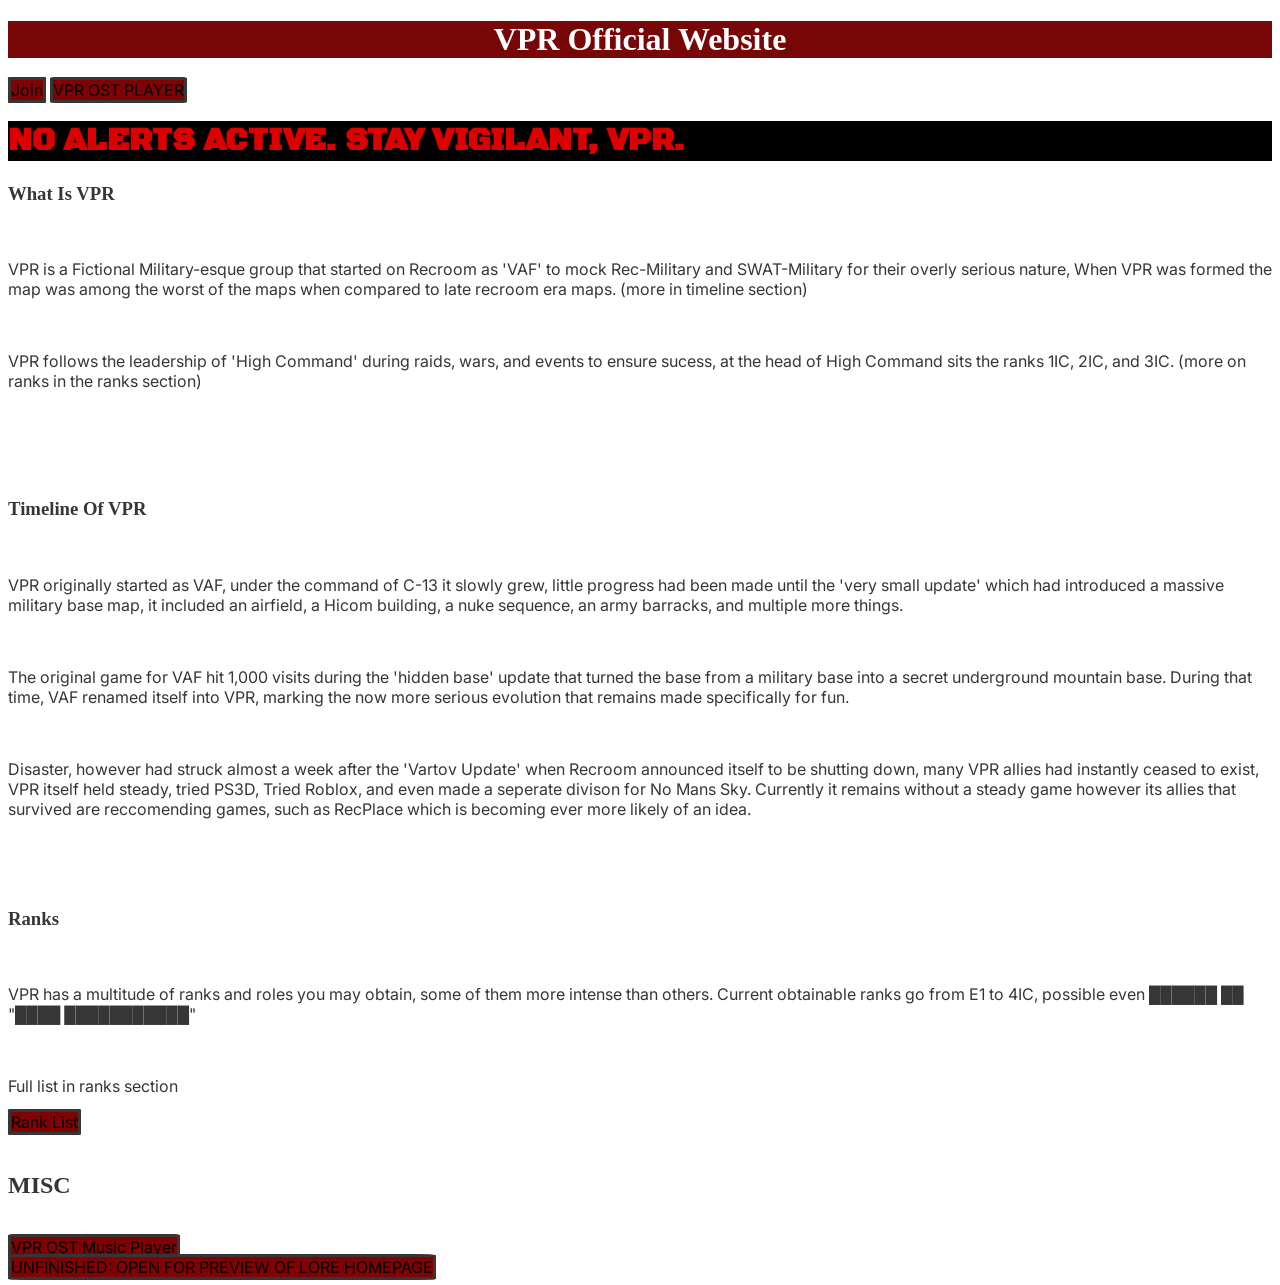
<file: index.html>
<!DOCTYPE html>
<html>
<head>
<meta charset="UTF-8">
        <meta name="viewport" content="width=device-width, initial-scale=1.0">

<link rel="stylesheet" href="Style.css">
<title><VPR-web></VPR-web></title>

</head>

<div class="TitleHead">
<h1>VPR Official Website</h1>
</div>
<div class="middleLinks; justify-content:center;">
<span>  <a href="JoinVPR.html" class="button">Join</a>
    <a href="MusicPlayer.html" class="button">VPR OST PLAYER</a>

</span>
</div>
<div class="alert">
    <h1>NO ALERTS ACTIVE. STAY VIGILANT, VPR.</h1>

    </div>
<div class="HeadersLeft">
    <h3>What Is VPR</h3>
    </div>
    <div class="left">
    <br>
        <p>VPR is a Fictional Military-esque group that started on Recroom as 'VAF' to mock Rec-Military and SWAT-Military for their overly serious nature, When VPR was formed the map was among the worst of the maps when compared to late recroom era maps. (more in timeline section)</p>
        <br>
        <p>VPR follows the leadership of 'High Command' during raids, wars, and events to ensure sucess, at the head of High Command sits the ranks 1IC, 2IC, and 3IC. (more on ranks in the ranks section)</p>
</div>
<br><br><br><br>
<div class="HeadersLeft">
    <h3>Timeline Of VPR</h3>
    </div>
    <div class="left">
    <br>
        <p>VPR originally started as VAF, under the command of C-13 it slowly grew, little progress had been made until the 'very small update' which had introduced a massive military base map, it included an airfield, a Hicom building, a nuke sequence, an army barracks, and multiple more things.</p>
        <br>
        <p>The original game for VAF hit 1,000 visits during the 'hidden base' update that turned the base from a military base into a secret underground mountain base. During that time, VAF renamed itself into VPR, marking the now more serious evolution that remains made specifically for fun.</p>
        <br>
        <p>Disaster, however had struck almost a week after the 'Vartov Update' when Recroom announced itself to be shutting down, many VPR allies had instantly ceased to exist, VPR itself held steady, tried PS3D, Tried Roblox, and even made a seperate divison for No Mans Sky. Currently it remains without a steady game however its allies that survived are reccomending games, such as RecPlace which is becoming ever more likely of an idea.</p>
     </div>
<br><br><br>
<div class="HeadersLeft">
    <h3>Ranks</h3>
    </div>
    <div class="left">
    <br>
        <p>VPR has a multitude of ranks and roles you may obtain, some of them more intense than others. Current obtainable ranks go from E1 to 4IC, possible even ██████ ██ "████ ███████████"</p>
        <br>
        <p>Full list in ranks section</p>
        <a href="Ranklist.html" class="button">Rank List</a>
        <br><br>

</div>
<div class="HeadersLeft">
    <h2>MISC</h2>
    <br>
</div>
<div class="left">
    <a href="MusicPlayer.html" class="button">VPR OST Music Player</a>
    <br>
    <a href="LoreHome.html" class="button">UNFINISHED: OPEN FOR PREVIEW OF LORE HOMEPAGE</a>
</div>



    
</body>
</html>
</file>
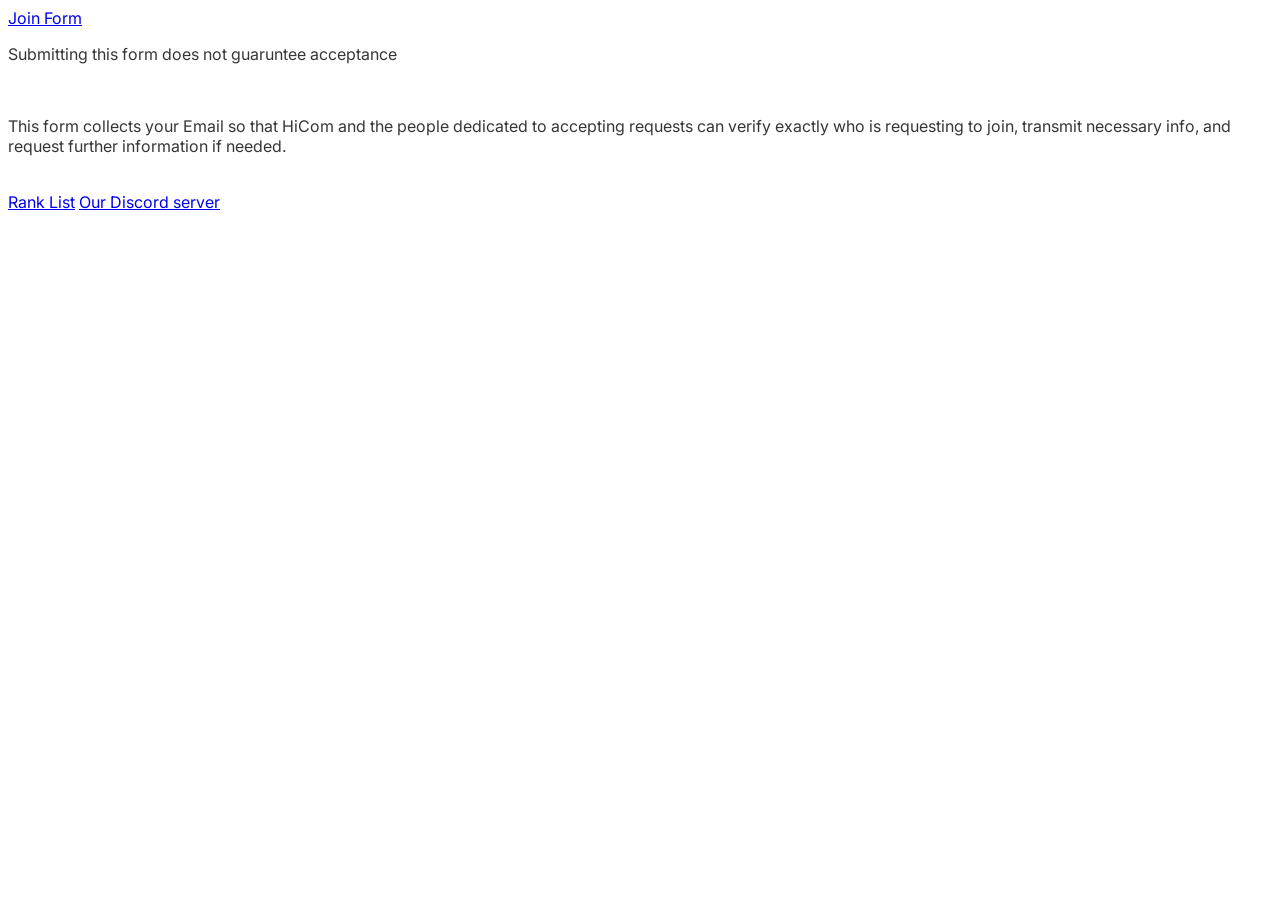
<file: JoinVPR.html>
<!DOCTYPE html>
<html>
<head>
<meta charset="UTF-8">
        <meta name="viewport" content="width=device-width, initial-scale=1.0">
<link rel="stylesheet" href="Style.css">
<title>VPRJOIN</title>
</head>
<body>
    
    <div class="left">
<a href="https://docs.google.com/forms/d/e/1FAIpQLScY1X7eNh3GetxVXgTemUCCqEZeHSsH1TU7L66LKrGQDAT7bA/viewform?usp=header" target="_blank">Join Form</a>
<p>Submitting this form does not guaruntee acceptance</p>
<br>
<p>This form collects your Email so that HiCom and the people dedicated to accepting requests can verify exactly who is requesting to join, transmit necessary info, and request further information if needed.</p>
<br>
<a href="Ranklist.html">Rank List</a>
<a href="https://discord.gg/MccrnWHJvx">Our Discord server</a>
</div>
</body>
</html>
</file>
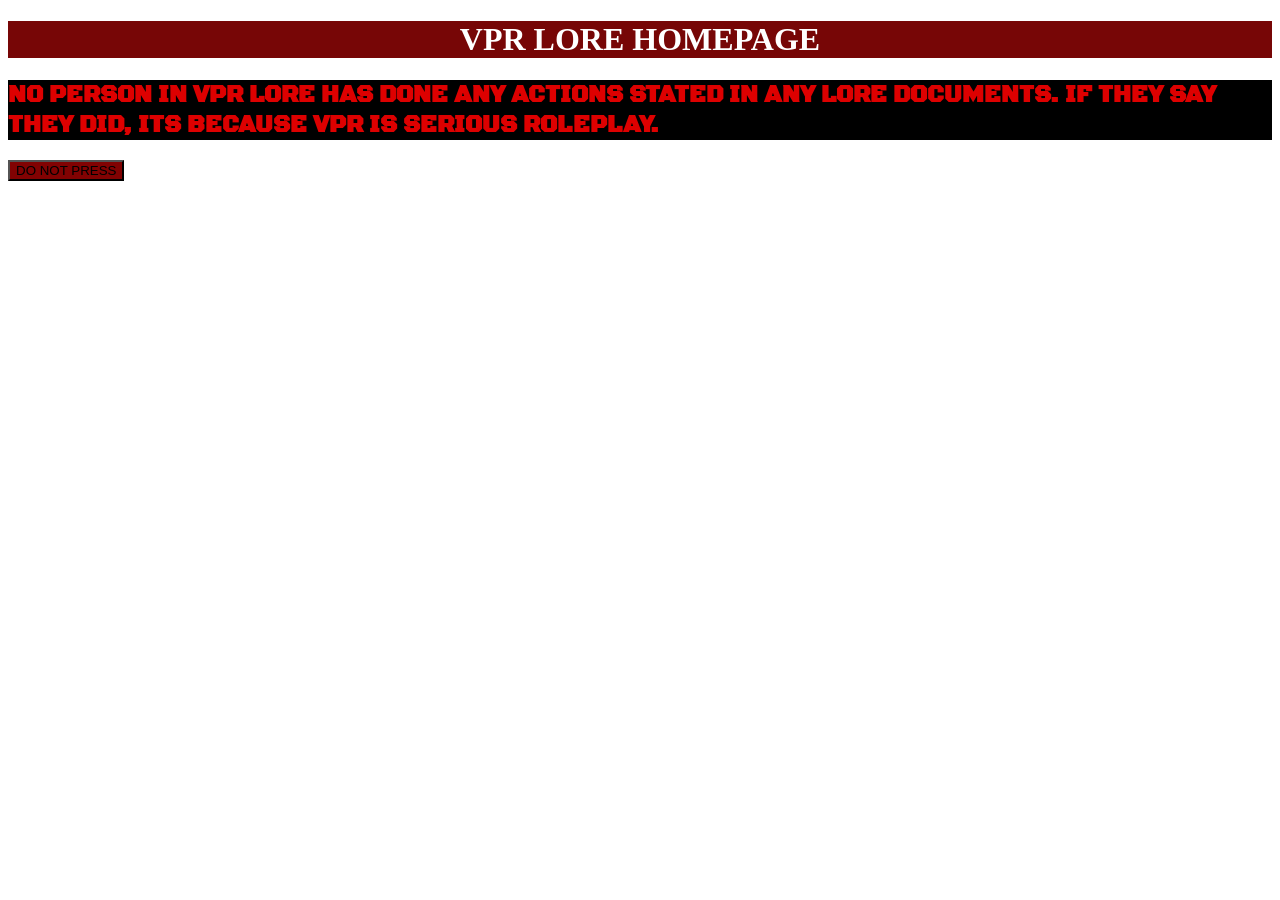
<file: LoreHome.html>
<!DOCTYPE html>
<html>
<head>
<meta charset="UTF-8">
        <meta name="viewport" content="width=device-width, initial-scale=1.0">

<link rel="stylesheet" href="Style.css">






</head>
<body>
<div class="TitleHead">
<h1>
    VPR LORE HOMEPAGE
</h1>
</div>
<div class="alert">
    <h2>NO PERSON IN VPR LORE HAS DONE ANY ACTIONS STATED IN ANY LORE DOCUMENTS. IF THEY SAY THEY DID, ITS BECAUSE VPR IS SERIOUS ROLEPLAY.</h2>
</div>



<button id="roll" onclick="window2yt()">DO NOT PRESS</button>


<script>
function window2yt(){
    var Links = [
        "https://youtu.be/6S5KRJv-7RU?si=TWZWntMIGw1wDiuR",
        "https://youtu.be/BsIa_LKojJI?si=6IHyWMGTcwxc2jru",
        "https://youtu.be/dQw4w9WgXcQ?si=IXn7nGA1vRKprOXN",
        "https://youtu.be/I5fenjzeh7g?si=F_-r3hou10XAyuZX",
        "https://youtu.be/SCaAetNzXIc?si=JUuvvneV-FFK-TxJ"
    ]
    var random = Math.floor(Math.random() * Links.length);
    window.location.href = Links[random];
    console.log("JS Works")
}
</script>
</body>
</html>
</file>
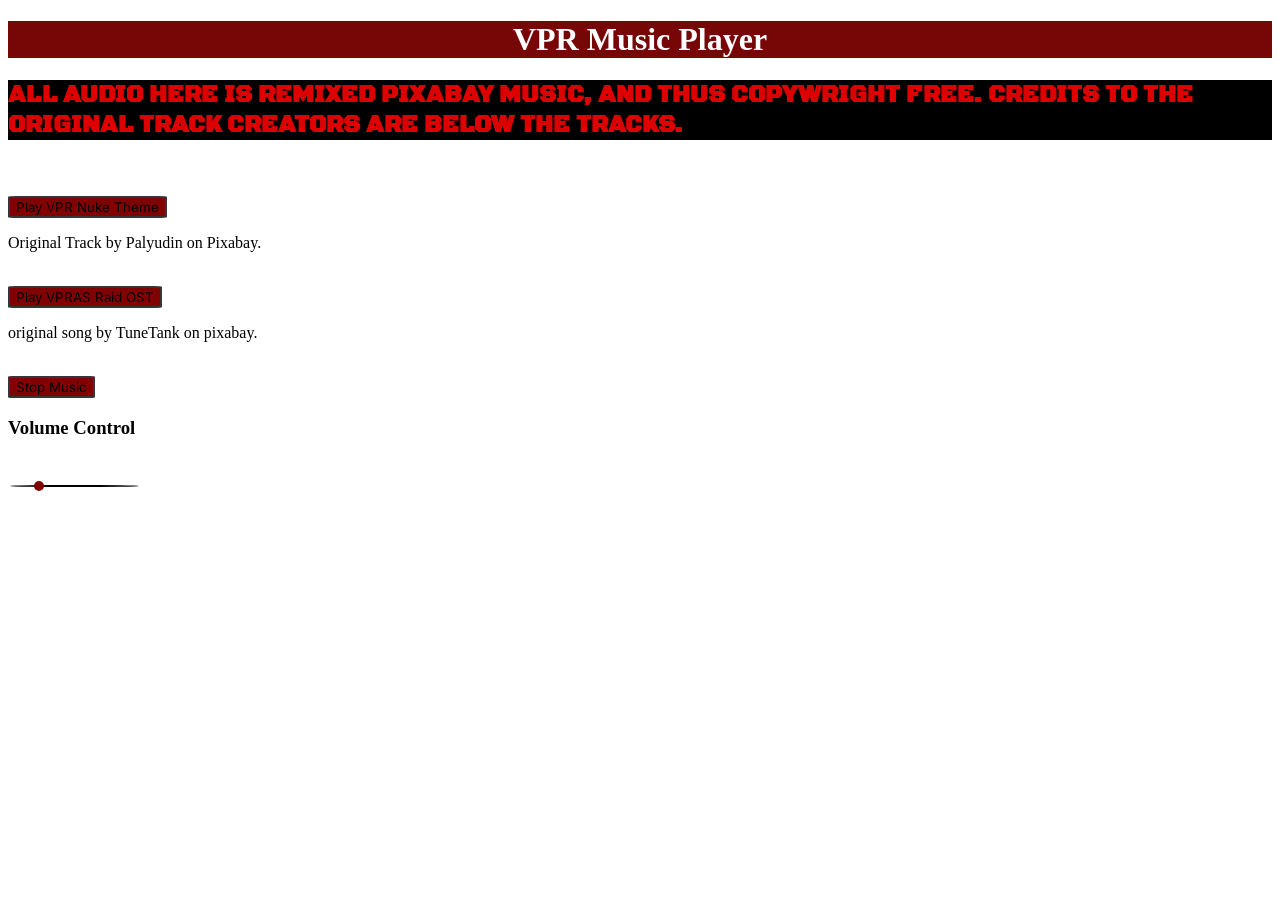
<file: MusicPlayer.html>
<!DOCTYPE html>
<html>
<head>
<meta charset="UTF-8">
        <meta name="viewport" content="width=device-width, initial-scale=1.0">


 <link rel="stylesheet" href="Style.css">

<audio id="VPRAS">
<source src="VPRASRAID.m4a">
</audio>
<audio id="VPRN">
    <source src="VPROSTNuke.m4a">
</audio>

</head>
<body>
    <div class="TitleHead">
        <h1>VPR Music Player</h1>
    </div>

<div class="alert">
    <h2>ALL AUDIO HERE IS REMIXED PIXABAY MUSIC, AND THUS COPYWRIGHT FREE. CREDITS TO THE ORIGINAL TRACK CREATORS ARE BELOW THE TRACKS.</h2>
</div>
<br>
<br>
<button class="button" onclick="PNT()">
    Play VPR Nuke Theme
</button>
<br>
<p>Original Track by Palyudin on Pixabay.</p>
<br>
<button class="button" onclick="PVPRS()">Play VPRAS Raid OST</button>
<br>
<p>original song by TuneTank on pixabay.</p>
<br>
<button class="button" onclick="pawse()">Stop Music</button>

<h3>Volume Control</h3>
<br>
<input type="range" class="VoSli"
id="volumeSlide"
min="0"
max="100"
value="20"
oninput="Vol()">

<div id="nowPlaying" >
    now playing: Nothing
</div>


<script>
    var VPRD = document.getElementById("VPRAS");
    var VPRNT = document.getElementById("VPRN");
    function PVPRS(){
        VPRD.play();
        VPRD.currentTime = 0;
        VPRNT.pause();
        setTimeout(RaidName() , 500);
        setTimeout(changeTrack() , 1000);
    }
    function PNT(){
   VPRNT.play();
   VPRNT.currentTime = 0;
   VPRD.pause();
   setTimeout(NukeName() , 500);
   setTimeout(changeTrack() , 1000);
    }
    function pawse(){
        VPRD.pause();
        VPRNT.pause();
        setTimeout(NoPlay() , 500);
    }
    
    function STOP(){
        VPRD.pause();
        VPRD.currentTime = 0;
    }
    function Vol(){
        var volume = Number(document.getElementById("volumeSlide").value);
        var ActV = volume / 100;
        VPRD.volume = ActV;
        VPRNT.volume = ActV;
    } 
var trackName = "Undetermined."
function NukeName(){
    trackName = "VPR-HQ Nuke Theme"
}
function RaidName(){
    trackName = "VPR-HQ VPRAS Raid Theme"
}
function NoPlay(){
    trackName = "None"
    setTimeout(changeTrack , 1000);
}
    function changeTrack(){
    var popup = document.getElementById("nowPlaying")
    popup.innerHTML = "now playing: " + trackName;
    popup.classList.add("show");

    setTimeout(function(){
        popup.classList.remove("show")} , 3000);
    
    
    
    setTimeout( function(){
    popup.style.animation = "none";
    popup.offsetHeight;
    popup.style.animation = "rise 6s ease"
    
     } , 300)
    }
    </script>
</body>
</html>
</file>
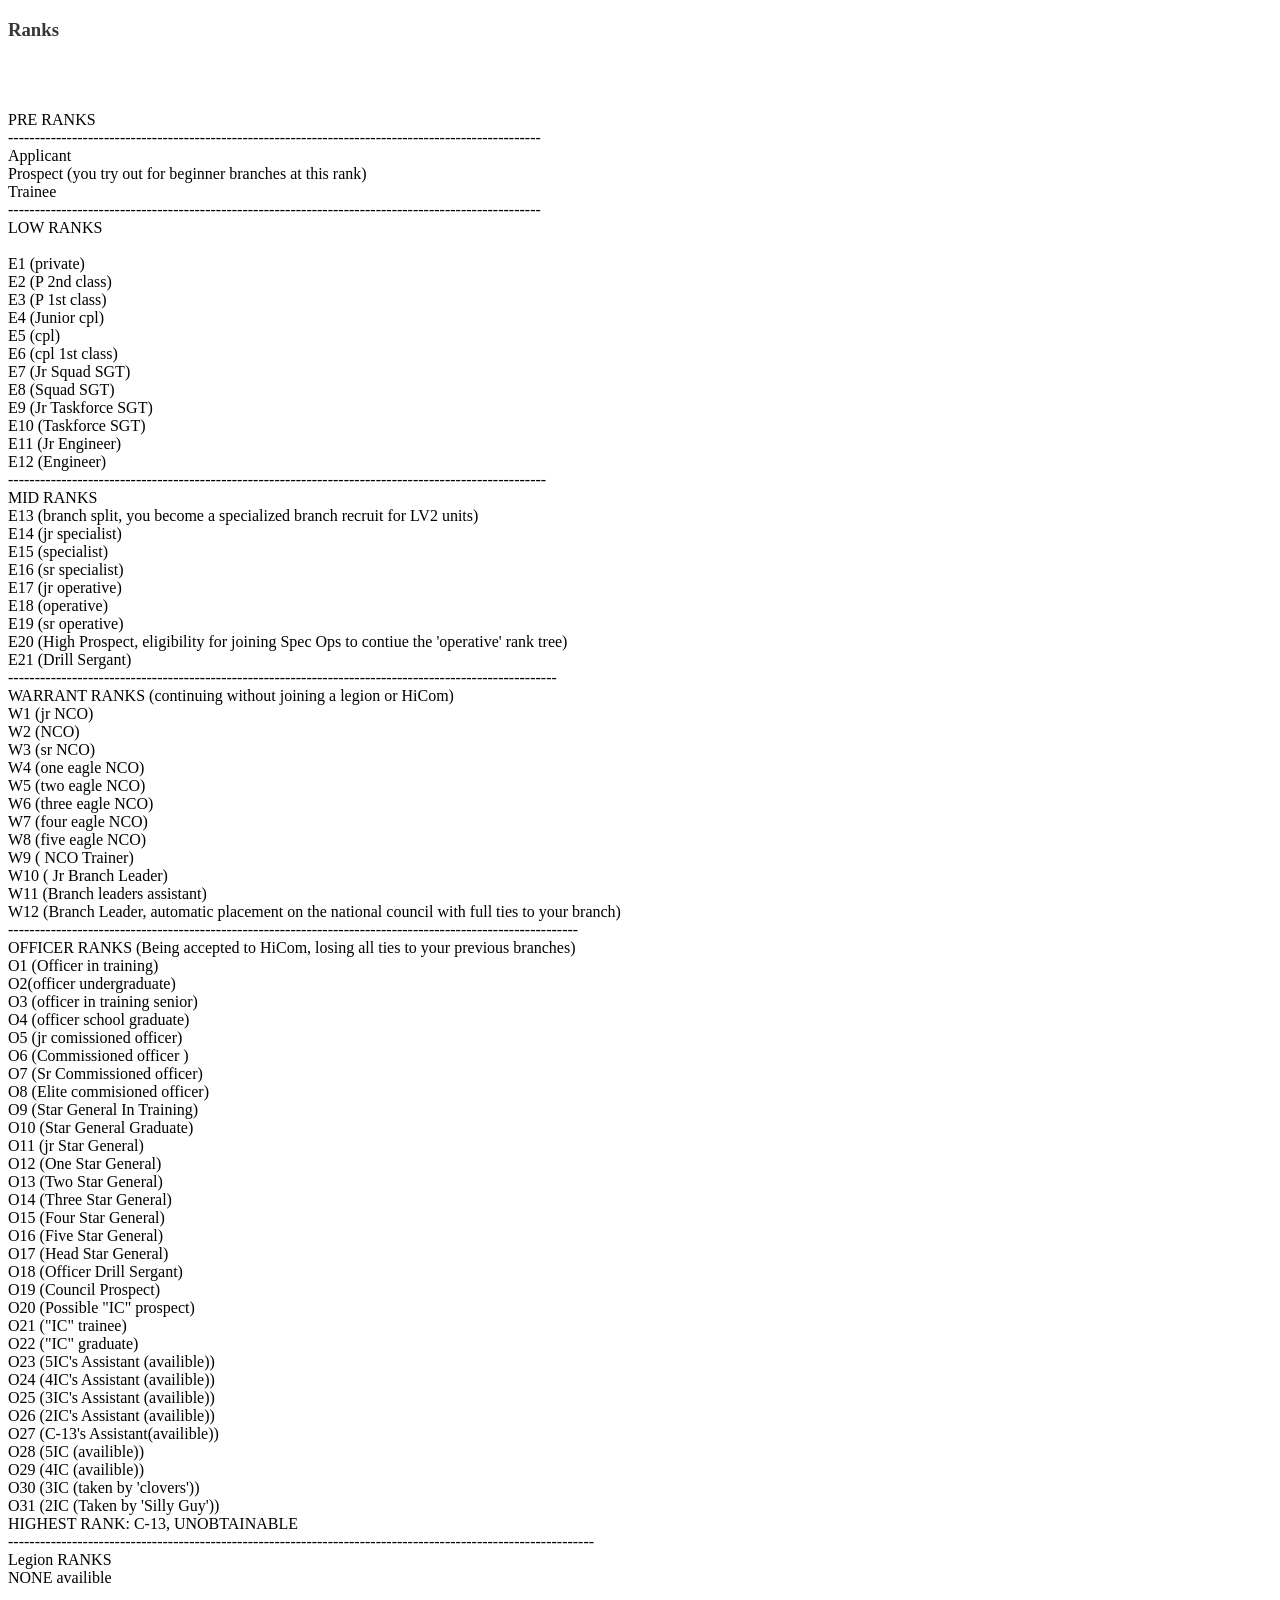
<file: Ranklist.html>
<!DOCTYPE html>
<html>
<head>
<meta charset="UTF-8">
        <meta name="viewport" content="width=device-width, initial-scale=1.0">

<link rel="stylesheet" href="Style.css">
<title>VPR-RL</title>

</head>
<body>
    <div class="HeadersLeft">
<h3>Ranks</h3>
</div>
<div class="respect">
    <p id="LowRanks">LOADING...</p>
</div>

<script src="RankLoader.js"></script>

</body>
</html>
</file>
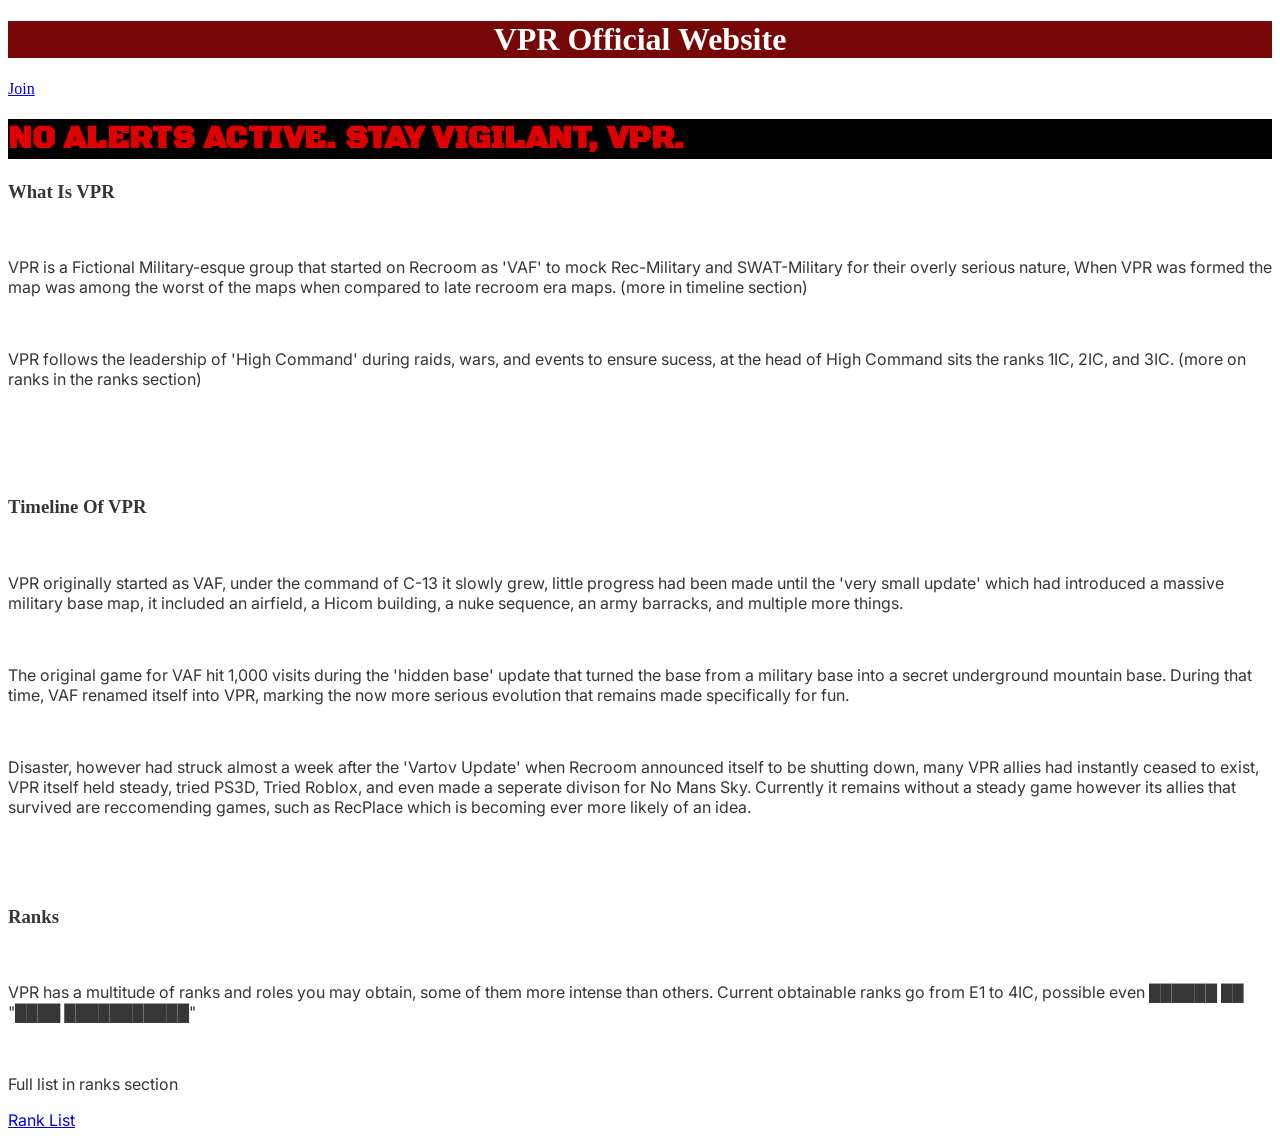
<file: VPRWEB/VPRHOME.html>
<!DOCTYPE html>
<html>
<head>
<meta charset="UTF-8">
        <meta name="viewport" content="width=device-width, initial-scale=1.0">

<style>
    
@import url('https://fonts.googleapis.com/css2?family=Montserrat:ital,wght@0,100..900;1,100..900&display=swap');

@import url('https://fonts.googleapis.com/css2?family=Montserrat:ital,wght@0,100..900;1,100..900&family=Share+Tech+Mono&display=swap');

@import url('https://fonts.googleapis.com/css2?family=Inter:wght@100..900&display=swap');

@import url('https://fonts.googleapis.com/css2?family=Black+Ops+One&family=Montserrat:ital,wght@0,100..900;1,100..900&family=Share+Tech+Mono&display=swap');

:root{
--VPRDR: #770606;
--VPRFLGLG: #7a6f05;
--VPRTEXTCOL: #363636;
--VPRALERT:  #dd0000;
}
.alert{
    font-family:"Black Ops One", sans-serif;
    color: var(--VPRALERT);
    background-color: black;
}
.center{
    text-align: center;
    font-family: 'inter', sans-serif;
   color: var(--VPRTEXTCOL);
}
.left{
    text-align: left;
    font-family: 'inter', sans-serif;
    color: var(--VPRTEXTCOL);
}
.right{
    text-align: left;
    font-family: 'inter', sans-serif;
    color: var(--VPRTEXTCOL);
}
.TitleHead{
text-align: center;
font-family: 'monsterraat' sans-serif;
color: white;
background-color: #770606;
}
.HeadersLeft{
    text-align: left;
    color: #363636;
    font-family: 'monsterraat' sans-serif;
}
.HeadersRight{
    
    text-align: right;
    color: #363636;
    font-family: 'monsterraat' sans-serif;
}
.middleLinks{
    
    
    text-align: middle;
    color: #363636;
    font-family: 'monsterraat' sans-serif;
}
.Transcript{
    font-family: 'Share Tech Mono', monospace;
}
</style>
<title><VPR-web></VPR-web></title>

</head>

<div class="TitleHead">
<h1>VPR Official Website</h1>
</div>
<div class="middleLinks; justify-content:center;">
<span>  <a href="JoinVPR.html">Join</a>

</span>
</div>
<div class="alert">
    <h1>NO ALERTS ACTIVE. STAY VIGILANT, VPR.</h1>

    </div>
<div class="HeadersLeft">
    <h3>What Is VPR</h3>
    </div>
    <div class="left">
    <br>
        <p>VPR is a Fictional Military-esque group that started on Recroom as 'VAF' to mock Rec-Military and SWAT-Military for their overly serious nature, When VPR was formed the map was among the worst of the maps when compared to late recroom era maps. (more in timeline section)</p>
        <br>
        <p>VPR follows the leadership of 'High Command' during raids, wars, and events to ensure sucess, at the head of High Command sits the ranks 1IC, 2IC, and 3IC. (more on ranks in the ranks section)</p>
</div>
<br><br><br><br>
<div class="HeadersLeft">
    <h3>Timeline Of VPR</h3>
    </div>
    <div class="left">
    <br>
        <p>VPR originally started as VAF, under the command of C-13 it slowly grew, little progress had been made until the 'very small update' which had introduced a massive military base map, it included an airfield, a Hicom building, a nuke sequence, an army barracks, and multiple more things.</p>
        <br>
        <p>The original game for VAF hit 1,000 visits during the 'hidden base' update that turned the base from a military base into a secret underground mountain base. During that time, VAF renamed itself into VPR, marking the now more serious evolution that remains made specifically for fun.</p>
        <br>
        <p>Disaster, however had struck almost a week after the 'Vartov Update' when Recroom announced itself to be shutting down, many VPR allies had instantly ceased to exist, VPR itself held steady, tried PS3D, Tried Roblox, and even made a seperate divison for No Mans Sky. Currently it remains without a steady game however its allies that survived are reccomending games, such as RecPlace which is becoming ever more likely of an idea.</p>
     </div>
<br><br><br>
<div class="HeadersLeft">
    <h3>Ranks</h3>
    </div>
    <div class="left">
    <br>
        <p>VPR has a multitude of ranks and roles you may obtain, some of them more intense than others. Current obtainable ranks go from E1 to 4IC, possible even ██████ ██ "████ ███████████"</p>
        <br>
        <p>Full list in ranks section</p>
        <a href="Ranklist.html">Rank List</a>
</div>


    
</body>
</html>
</file>
<file: Style.css>
@import url('https://fonts.googleapis.com/css2?family=Montserrat:ital,wght@0,100..900;1,100..900&display=swap');

@import url('https://fonts.googleapis.com/css2?family=Montserrat:ital,wght@0,100..900;1,100..900&family=Share+Tech+Mono&display=swap');

@import url('https://fonts.googleapis.com/css2?family=Inter:wght@100..900&display=swap');

@import url('https://fonts.googleapis.com/css2?family=Black+Ops+One&family=Montserrat:ital,wght@0,100..900;1,100..900&family=Share+Tech+Mono&display=swap');

:root{
--VPRDR: #770606;
--VPRFLGLG: #7a6f05;
--VPRTEXTCOL: #363636;
--VPRALERT:  #dd0000;
}
.respect{
    white-space: pre-wrap;
}
.alert{
    font-family:"Black Ops One", sans-serif;
    color: var(--VPRALERT);
    background-color: black;
}
.center{
    text-align: center;
    font-family: 'inter', sans-serif;
   color: var(--VPRTEXTCOL);
}
.left{
    text-align: left;
    font-family: 'inter', sans-serif;
    color: var(--VPRTEXTCOL);
}
.right{
    text-align: left;
    font-family: 'inter', sans-serif;
    color: var(--VPRTEXTCOL);
}
.TitleHead{
text-align: center;
font-family: 'monsterraat' sans-serif;
color: white;
background-color: #770606;
}
.HeadersLeft{
    text-align: left;
    color: #363636;
    font-family: 'monsterraat' sans-serif;
}
.HeadersRight{
    
    text-align: right;
    color: #363636;
    font-family: 'monsterraat' sans-serif;
}
.middleLinks{
    
    
    text-align: middle;
    color: #363636;
    font-family: 'monsterraat' sans-serif;
}
.Transcript{
    font-family: 'Share Tech Mono', monospace;
}
.button{
    background-color: #810202;
    border-width: 100%;
    border-style: solid;
    border-color: #363636;
    color: black;
    font-family: 'inter', sans-serif;
    border-radius: 5%;
    cursor: pointer;
    transition: background-color 0.2s;
    transition: transform 0.2s ease;
    text-decoration: none;
    
}
.VoSli{
    -webkit-appearance: none;
    appearance: none;
    cursor: pointer;
    transition: background-color 0.2s;
    transition: transform 0.2s ease;
   
}
.VoSli::-webkit-slider-runnable-track {
    background-color: #000000;
    width: 50%;
    height: 30%;
    border-radius: 50%;
}
.VoSli::-webkit-slider-thumb{
    -webkit-appearance: none;
   appearance: none;
    height: 10px;
    width: 10px;
    border-radius: 100%;
    background-color: #810202;
    margin-top: -3%;
  
}
.VoSli::-moz-slider-runnable-track{
       background-color: #000000;
    width: 50%;
    height: 30%;
    border-radius: 50%;
    -moz-appearance: none;
}
.VoSli-moz-slider-thumb{
     -webkit-appearance: none;
   appearance: none;
    height: 10px;
    width: 10px;
    border-radius: 100%;
    background-color: #810202;
    margin-top: -3%;
    -moz-appearance: none;
}
.VoSli:hover{
    background-color: #363636;
    transform: scale(1.1);
}
.button:hover{
    background-color: #570000;
    transform: scale(1.1);
}
.button:active {
    transform: scale(0.9);
}
.VoSli:active {
    transform: scale(1.0);
}
.PlayAlerter{
    background-color: #000000;
    color: white;
    position: fixed;
    
}
#nowPlaying{
    position: fixed;
    
    bottom: 2vh;
    right: 2vw;

    background: rgba(0, 0, 0, 0.8);
    color: #7a6f05;

    padding: 12px 20px;
    border-radius: 8px;

    opacity: 0;
    transform: translateY(30px);

    transition: opacity 0.3s ease;
}

#nowPlaying.show{
    opacity: 1;
    transform: translateY(0);
}
#nowPlaying.hide{
    opacity: 0;
    transform: translateY(30px);
}
@keyframes Rise {
    0% {
        transform: translateY(100%);
        opacity: 0;
    }
    15% {
        transform: translateY(0);
        opacity: 1;
    }
    85%{
        transform: translateY(0);
        opacity: 1;
    }
    100%{
        transform: translateY(100%);
        opacity: 0;
    }
}

@keyframes SHAKE {
    0%{
        transform: translateX(0px);
        transform: translateY(0px);
        scale: 1.0;
    }
    15%{
        transform: translateX(4px);
        transform: translateY(5px);
        scale: 0.8;
    }
    50% {
        transform: translateX(-4px);
        transform: translateY(-5px);
       scale: 1.8;
    }
    85%{
        transform: translateX(18px);
        transform: translateY(20px) rotate(9deg);
        scale: 1.4;
    }
    100%{
        transform: translateX(0px);
        transform: translateY(0px) rotate(-9deg);
        scale: 1.0;
    }
}

#roll{
    background-color:  #810202;
  cursor: pointer;
}
#roll:hover{
   animation: SHAKE 1.5s infinite;
}
</file>
